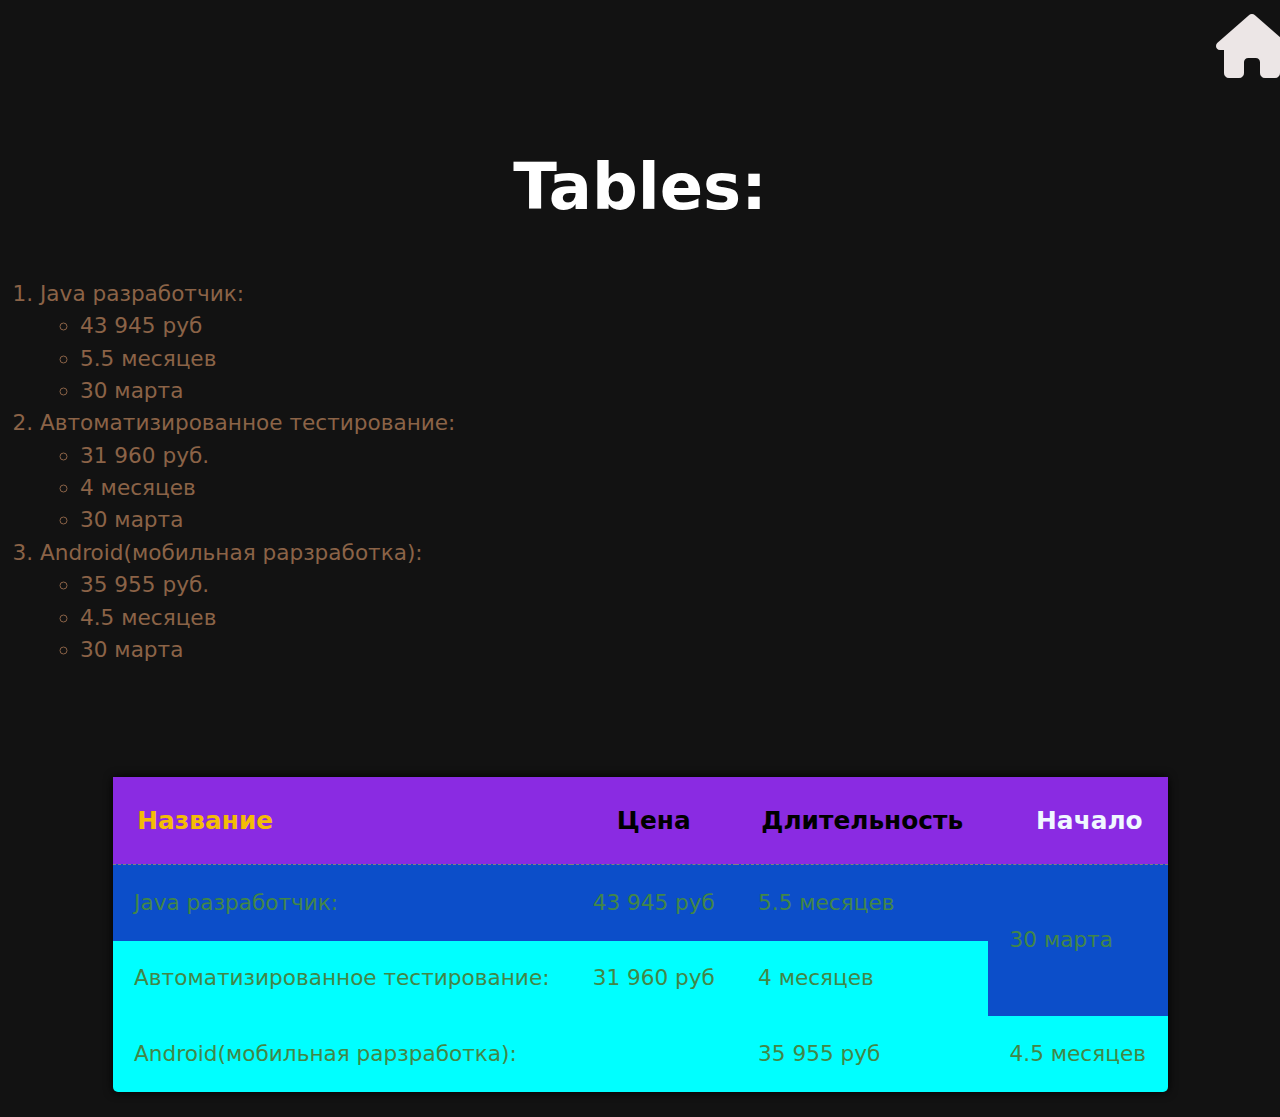
<file: Tables.html>
<!DOCTYPE html>
<html lang="en">
    <link rel="stylesheet" href="Tables.css" />  

<head>
    <meta charset="UTF-8">
    <meta http-equiv="X-UA-Compatible" content="IE=edge">
    <meta name="viewport" content="width=device-width, initial-scale=1.0">
    <title>Contacts</title>
    <link rel="stylesheet" href="https://cdnjs.cloudflare.com/ajax/libs/font-awesome/6.3.0/css/all.min.css" />
    <link rel="preconnect" href="https://fonts.googleapis.com">
    <link rel="preconnect" href="https://fonts.gstatic.com" crossorigin>
    <link href="https://fonts.googleapis.com/css2?family=Noto+Sans+JP:wght@100&display=swap" rel="stylesheet">
</head>
<body>
    <header>
        <a  href="index.html" class="back-link"><i class="fa-solid fa-house"></i></a>
        <h1 class="contacts-title">Tables:</h1>
    </header>
    
    <div  class="List">
        <ol class="Phonelist">
           <li>Java разработчик:
             <ul>
            <li>43 945 руб</li>
            <li>5.5 месяцев</li>
            <li>30 марта</li>
            </li>
           </ul>
           <li>Автоматизированное тестирование: <ul>
            <li>31 960 руб.</li>
            <li>4 месяцев</li>
            <li>30 марта</li></ul></li>
           <li>Android(мобильная рарзработка): <ul>
            <li>35 955 руб.</li>
            <li>4.5 месяцев</li>
            <li>30 марта</li></li>
        </ol>
        <!---
        <h1 class="Section-title">Phone  number:</h1>
  
            <p><i class="fa-sharp fa-solid fa-square-phone"></i> 8 (495) 477-43-05
            </p>
        -->
    </div>
    <div  class="avenue">
        <table  class="avenuetable">
          
          <thead>
              <tr>
                  <th>Название</th>
                  <th>Цена</th>
                  <th>Длительность</th>
                  <th>Начало</th>
              </tr>
          </thead>
          <tbody>
              <tr>
                  <td data-title="Year">Java разработчик:</td>
                  <td data-title="Gold">43 945 руб</td>
                  <td data-title="Silver">5.5 месяцев</td>
                  <td data-title="Silver" rowspan="2">30 марта</td>
              </tr>
              <tr>
                  <td>Автоматизированное тестирование:</td>
                  <td>31 960 руб</td>
                  <td>4 месяцев</td>
                  
              </tr>
              <tr>
                  <td colspan="2">Android(мобильная рарзработка): </td>
                  <td>35 955 руб</td>
                  <td>4.5 месяцев</td>
                 
              </tr>
          </tbody>
        </table>
</body>
</html>
</file>
<file: Tables.css>
*,
*::before,
*::after{
    box-sizing:border-box ;  
}
body{
    /*display: flex; */
   /* flex-direction: column;*/
    font-family: system-ui, -apple-system, BlinkMacSystemFont, 'Segoe UI', Roboto, Oxygen, Ubuntu, Cantarell, 'Open Sans', 'Helvetica Neue', sans-serif;
    font-size: 1.35rem;
    line-height: 1.5;
 
    margin: 0;
    
   
   
    
}
html{
    color-scheme: dark;
}
header{
    text-align: center;
    font-size: 2rem;
  }
.back-link{

    font-size: 4rem;
    color: rgb(236, 230, 230);
    padding-left: 95%;
    cursor: pointer;
}
a:link { text-decoration: none; }
.avenue{
    padding-top: 5%;
}
.avenuetable {
   
    border-collapse: collapse;
    color: #428647;
    background-color: aqua;
    border-radius: 5px;
    box-shadow: 0px 0px 10px black;
    margin: 25px auto;
    
}
thead tr{
    background-color: blueviolet;
    border-bottom: 1px dashed grey;
}
tbody tr:first-child{
    background-color: rgb(12, 78, 201);
}
thead tr th:nth-last-child(1){
   color: aliceblue;
   text-align: right;
}
thead tr th:nth-child(1){
    color: rgb(243, 188, 6);
    text-align: left;
 }
thead th{
    color:rgb(0, 0, 0);
    font-size: 1.15em;
}
table th,
table td{
    font-size: 1em;
    padding: 1em;
}
thead th{
    color:rgb(0, 0, 0);
    font-size: 1.15em;
}
.Phonelist{
    color: #8b6347;
}
@media screen and (max-width:729px){
    .back-link{
        padding-left:87%;
        transition: 0.3s  ease;
       }
    
}
@media screen and (max-width:375px){
   
    .back-link{
        padding-left:165%;
        transition: 0.3s  ease;
       }
     
   
}
</file>
